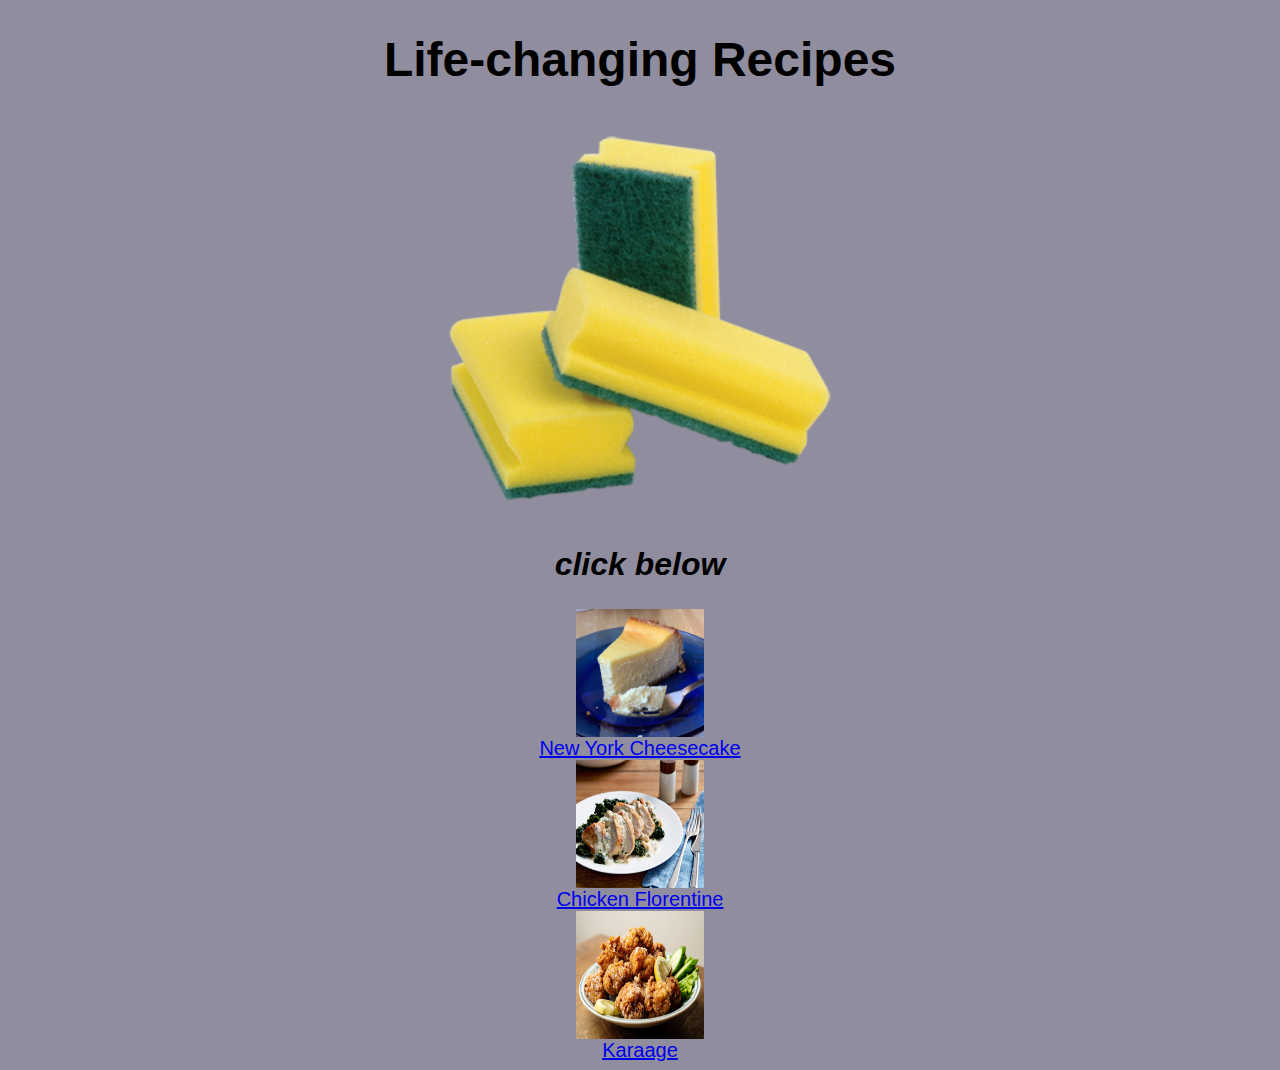
<file: index.html>
<!DOCTYPE html>
<html lang="en">
    <head>
        <meta charset="utf-8">
        <title>Life-changing Recipes</title>
        <link rel="stylesheet" href="css/style.css">
    </head>
    <body>
        <h1 class="text title">Life-changing Recipes</h1>
        <img src="./img/sponge.png" alt="delicious sponge awaits" class="img title">
        <h2 class="text menu"><em>click below</em></h2>
        <img class="img recipe" src="img/cheesecake.jpeg">
        <div class="text recipe"><a href="./recipes/cheesecake.html">New York Cheesecake</a></div>
        <img class="img recipe" src="img/chickenflorentine.jpeg">
        <div class="text recipe"><a href="./recipes/chickenflorentine.html">Chicken Florentine</a></div>
        <img class="img recipe" src="img/karaage.jpg">
        <div class="text recipe"><a href="./recipes/karaage.html">Karaage</a></div>
    </body>
</html>
</file>
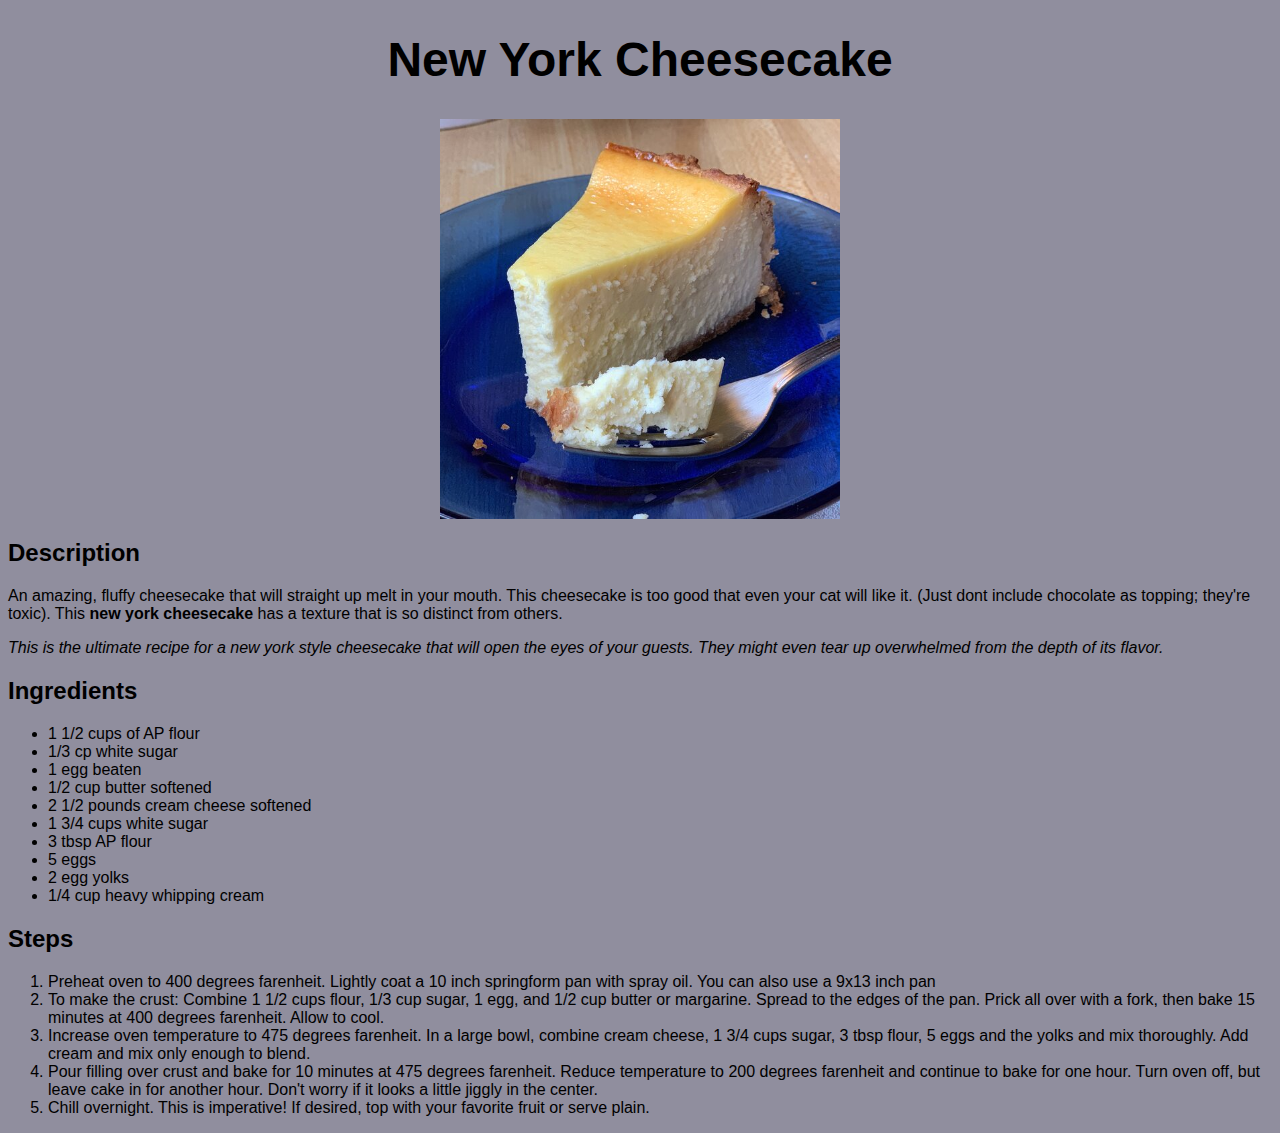
<file: recipes/cheesecake.html>
<!DOCTYPE html>
<html lang="en">

<head>
    <meta charset="utf-8">
    <link rel="stylesheet" href="../css/style.css">
    <title>New York Cheesecake Recipe</title>
</head>

<body>
    <h1 class="text title">New York Cheesecake</h1>
    <img class="img title" src="../img/cheesecake.jpeg" alt="delicious looking cheesecake with a fluffy chunk on a fork">
    <h2>Description</h2>
    <p>
        An amazing, fluffy cheesecake that will straight up melt in your mouth. This cheesecake is too good that even
        your cat will like it. (Just dont include chocolate as topping; they're toxic). This <strong>new york cheesecake</strong> has a
        texture
        that is so distinct from others.
    </p>
    <p>
        <em>This is the ultimate recipe for a new york style cheesecake that will open the
        eyes of your guests. They might even tear up overwhelmed from the depth of its flavor.</em>
    </p>
    <h2>Ingredients</h2>
    <ul>
        <li>1 1/2 cups of AP flour</li>
        <li>1/3 cp white sugar</li>
        <li>1 egg beaten</li>
        <li>1/2 cup butter softened</li>
        <li>2 1/2 pounds cream cheese softened</li>
        <li>1 3/4 cups white sugar</li>
        <li>3 tbsp AP flour</li>
        <li>5 eggs</li>
        <li>2 egg yolks</li>
        <li>1/4 cup heavy whipping cream</li>
    </ul>
    <h2>Steps</h2>
    <ol>
        <li>Preheat oven to 400 degrees farenheit. Lightly coat a 10 inch springform pan with spray oil. You can also
            use a 9x13 inch pan</li>
        <li>To make the crust: Combine 1 1/2 cups flour, 1/3 cup sugar, 1 egg, and 1/2 cup butter or margarine. Spread
            to the edges of the pan. Prick all over with a fork, then bake 15 minutes at 400 degrees farenheit. Allow to
            cool.</li>
        <li>Increase oven temperature to 475 degrees farenheit. In a large bowl, combine cream cheese, 1 3/4 cups sugar,
            3 tbsp flour, 5 eggs and the yolks and mix thoroughly. Add cream and mix only enough to blend.</li>
        <li>Pour filling over crust and bake for 10 minutes at 475 degrees farenheit. Reduce temperature to 200 degrees
            farenheit and continue to bake for one hour. Turn oven off, but leave cake in for another hour. Don't worry
            if it looks a little jiggly in the center.</li>
        <li>Chill overnight. This is imperative! If desired, top with your favorite fruit or serve plain.</li>
    </ol>
</body>

</html>
</file>
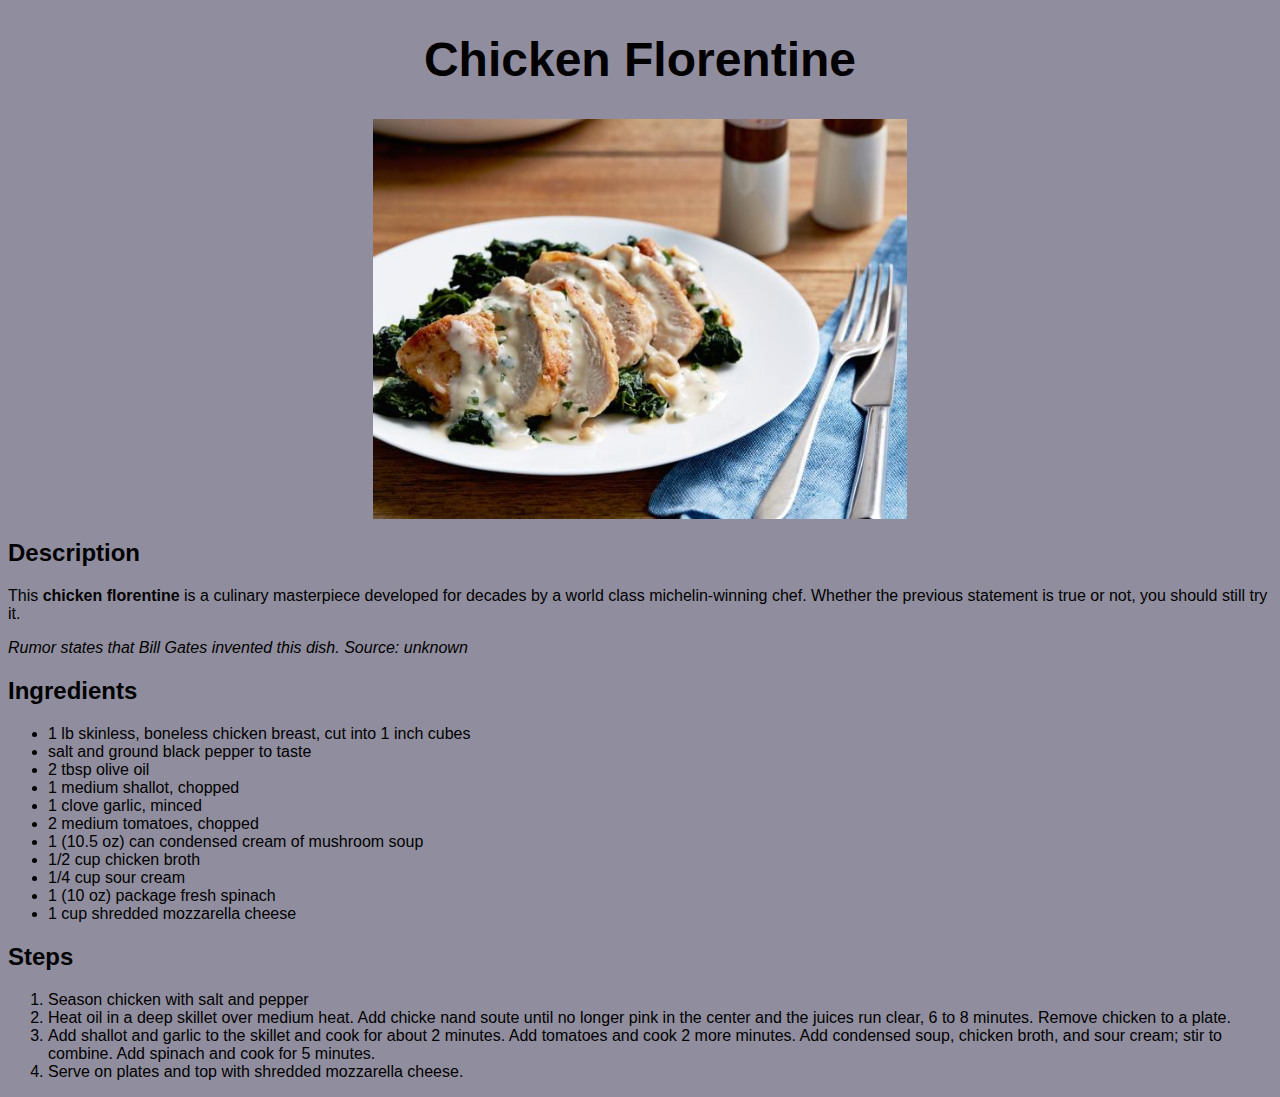
<file: recipes/chickenflorentine.html>
<!DOCTYPE html>
<html lang="en">

<head>
    <meta charset="utf-8">
    <link rel="stylesheet" href="../css/style.css">
    <title>Chicken Florentine Recipe</title>
</head>

<body>
    <h1 class="text title">Chicken Florentine</h1>
    <img class="img title" src="../img/chickenflorentine.jpeg" alt="delicious looking chicken florentine">
    <h2>Description</h2>
    <p>This <strong>chicken florentine</strong> is a culinary masterpiece developed for decades by a world class michelin-winning chef.
        Whether the previous statement is true or not, you should still try it.</p>
    <p><em>Rumor states that Bill Gates invented this dish. Source: unknown</em></p>
    <h2>Ingredients</h2>
    <ul>
        <li>1 lb skinless, boneless chicken breast, cut into 1 inch cubes</li>
        <li>salt and ground black pepper to taste</li>
        <li>2 tbsp olive oil</li>
        <li>1 medium shallot, chopped</li>
        <li>1 clove garlic, minced</li>
        <li>2 medium tomatoes, chopped</li>
        <li>1 (10.5 oz) can condensed cream of mushroom soup</li>
        <li>1/2 cup chicken broth</li>
        <li>1/4 cup sour cream</li>
        <li>1 (10 oz) package fresh spinach</li>
        <li>1 cup shredded mozzarella cheese</li>
    </ul>
    <h2>Steps</h2>
    <ol>
        <li>Season chicken with salt and pepper</li>
        <li>Heat oil in a deep skillet over medium heat. Add chicke nand soute until no longer pink in the center and
            the juices run clear, 6 to 8 minutes. Remove chicken to a plate.</li>
        <li>Add shallot and garlic to the skillet and cook for about 2 minutes. Add tomatoes and cook 2 more minutes.
            Add condensed soup, chicken broth, and sour cream; stir to combine. Add spinach and cook for 5 minutes.</li>
        <li>Serve on plates and top with shredded mozzarella cheese.</li>
    </ol>
</body>

</html>
</file>
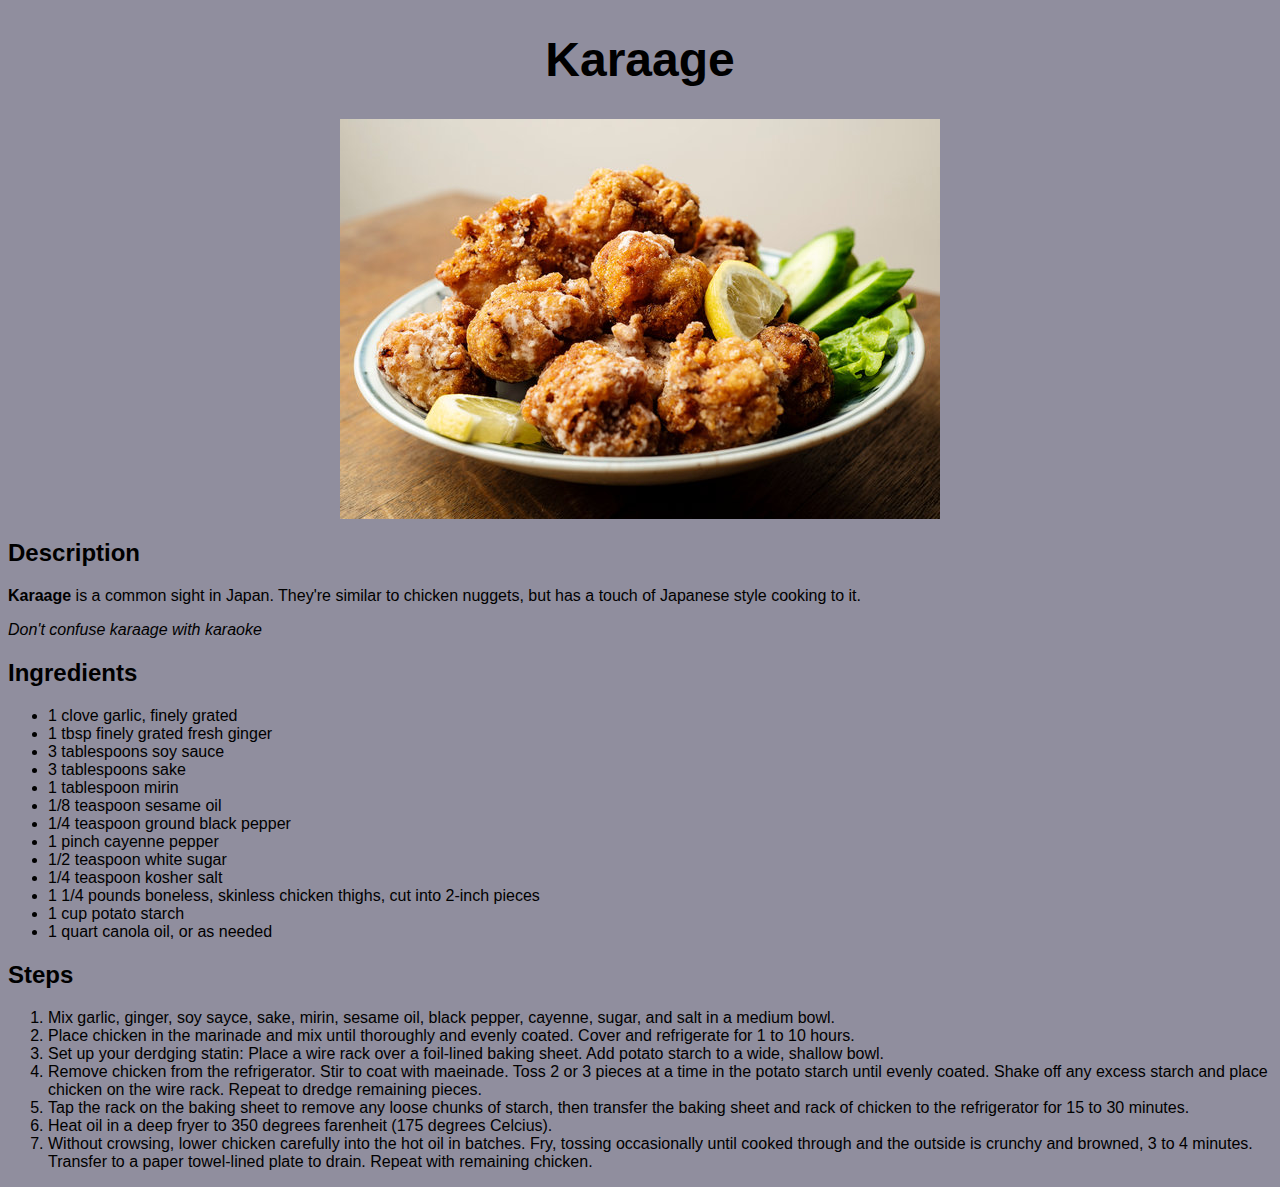
<file: recipes/karaage.html>
<!DOCTYPE html>
<html lang="en">

<head>
    <meta charset="utf-8">
    <link rel="stylesheet" href="../css/style.css">
    <title>Karaage Recipe</title>
</head>

<body>
    <h1 class="text title">Karaage</h1>
    <img class="img title" src="../img/karaage.jpg" alt="crispy karaage that makes you hungry">
    <h2>Description</h2>
    <p><strong>Karaage</strong> is a common sight in Japan. They're similar to chicken nuggets, but has a touch of Japanese style cooking to it.</p>
    <p><em>Don't confuse karaage with karaoke</em></p>
    <h2>Ingredients</h2>
    <ul>
        <li>1 clove garlic, finely grated</li>
        <li>1 tbsp finely grated fresh ginger</li>
        <li>3 tablespoons soy sauce</li>
        <li>3 tablespoons sake</li>
        <li>1 tablespoon mirin</li>
        <li>1/8 teaspoon sesame oil</li>
        <li>1/4 teaspoon ground black pepper</li>
        <li>1 pinch cayenne pepper</li>
        <li>1/2 teaspoon white sugar</li>
        <li>1/4 teaspoon kosher salt</li>
        <li>1 1/4 pounds boneless, skinless chicken thighs, cut into 2-inch pieces</li>
        <li>1 cup potato starch</li>
        <li>1 quart canola oil, or as needed</li>
    </ul>
    <h2>Steps</h2>
    <ol>
        <li>Mix garlic, ginger, soy sayce, sake, mirin, sesame oil, black pepper, cayenne, sugar, and salt in a medium
            bowl.</li>
        <li>Place chicken in the marinade and mix until thoroughly and evenly coated. Cover and refrigerate for 1 to 10
            hours.</li>
        <li>Set up your derdging statin: Place a wire rack over a foil-lined baking sheet. Add potato starch to a wide,
            shallow bowl.</li>
        <li>Remove chicken from the refrigerator. Stir to coat with maeinade. Toss 2 or 3 pieces at a time in the potato
            starch until evenly coated. Shake off any excess starch and place chicken on the wire rack. Repeat to dredge
            remaining pieces.</li>
        <li>Tap the rack on the baking sheet to remove any loose chunks of starch, then transfer the baking sheet and
            rack of chicken to the refrigerator for 15 to 30 minutes.</li>
        <li>Heat oil in a deep fryer to 350 degrees farenheit (175 degrees Celcius).</li>
        <li>Without crowsing, lower chicken carefully into the hot oil in batches. Fry, tossing occasionally until
            cooked through and the outside is crunchy and browned, 3 to 4 minutes. Transfer to a paper towel-lined plate
            to drain. Repeat with remaining chicken.</li>
    </ol>
</body>

</html>
</file>
<file: css/style.css>
* {
    font-family: sans-serif;
}

html {
    background-color: rgb(144, 142, 158);
}

.text {
    text-align: center;
}

.text.recipe {
    font-size: 20px;
}

.text.title {
    font-size: 48px;
}

.text.menu {
    font-size: 32px;
}

.img {
    display: block;
    margin-left: auto;
    margin-right: auto;
}

.img.title {
    height: 400px;
    width: auto;
}

.img.recipe {
    height: 128px;
    width: 128px;
}
</file>
